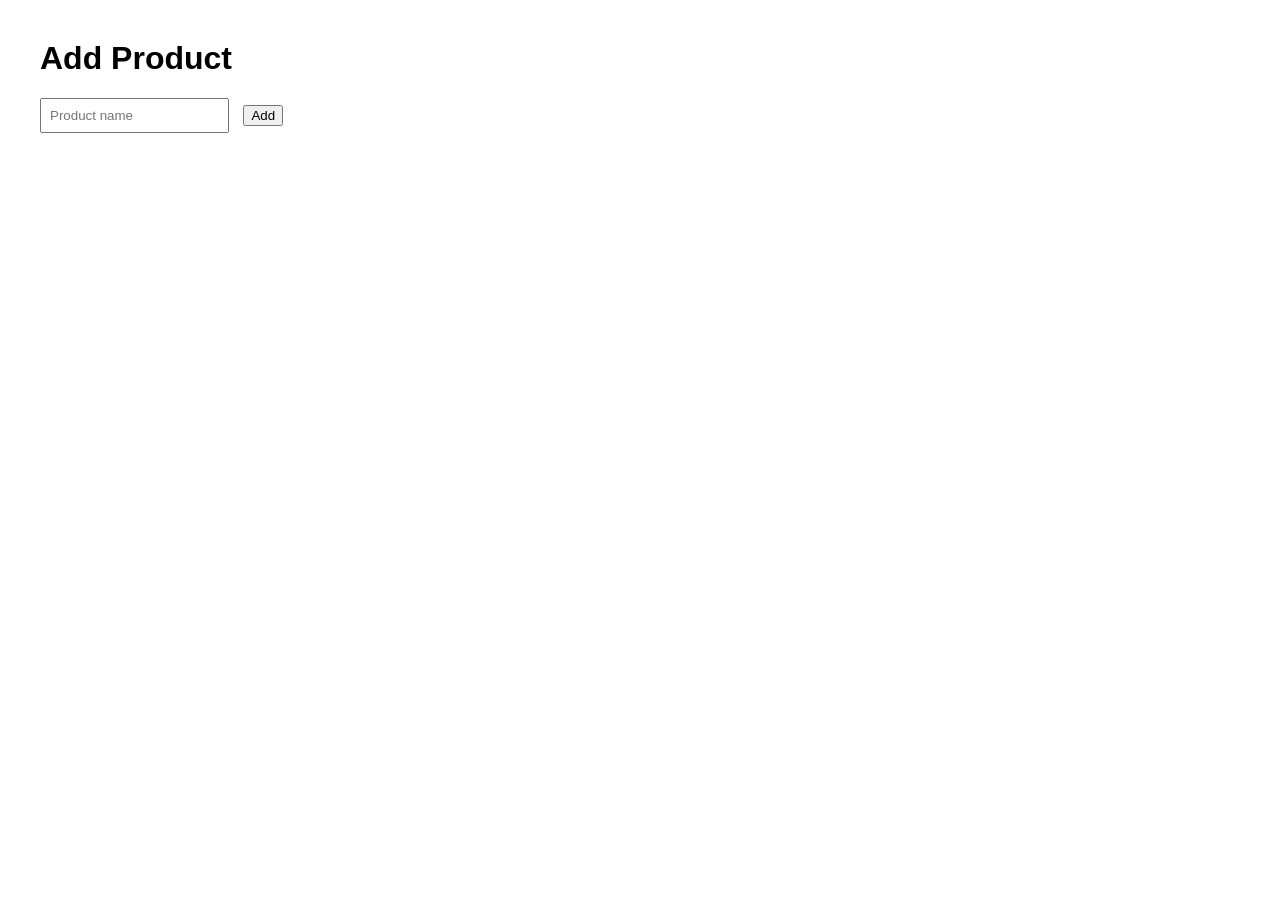
<file: spring2/spring.api/frontend/index.html>
<!DOCTYPE html>
<html>
<head>
    <title>Product App</title>
    <link rel="stylesheet" href="style.css">
</head>
<body>

<h1>Add Product</h1>

<input id="nameInput" type="text" placeholder="Product name">
<button onclick="addProduct()">Add</button>

<p id="result"></p>

<script src="script.js"></script>
</body>
</html>
</file>
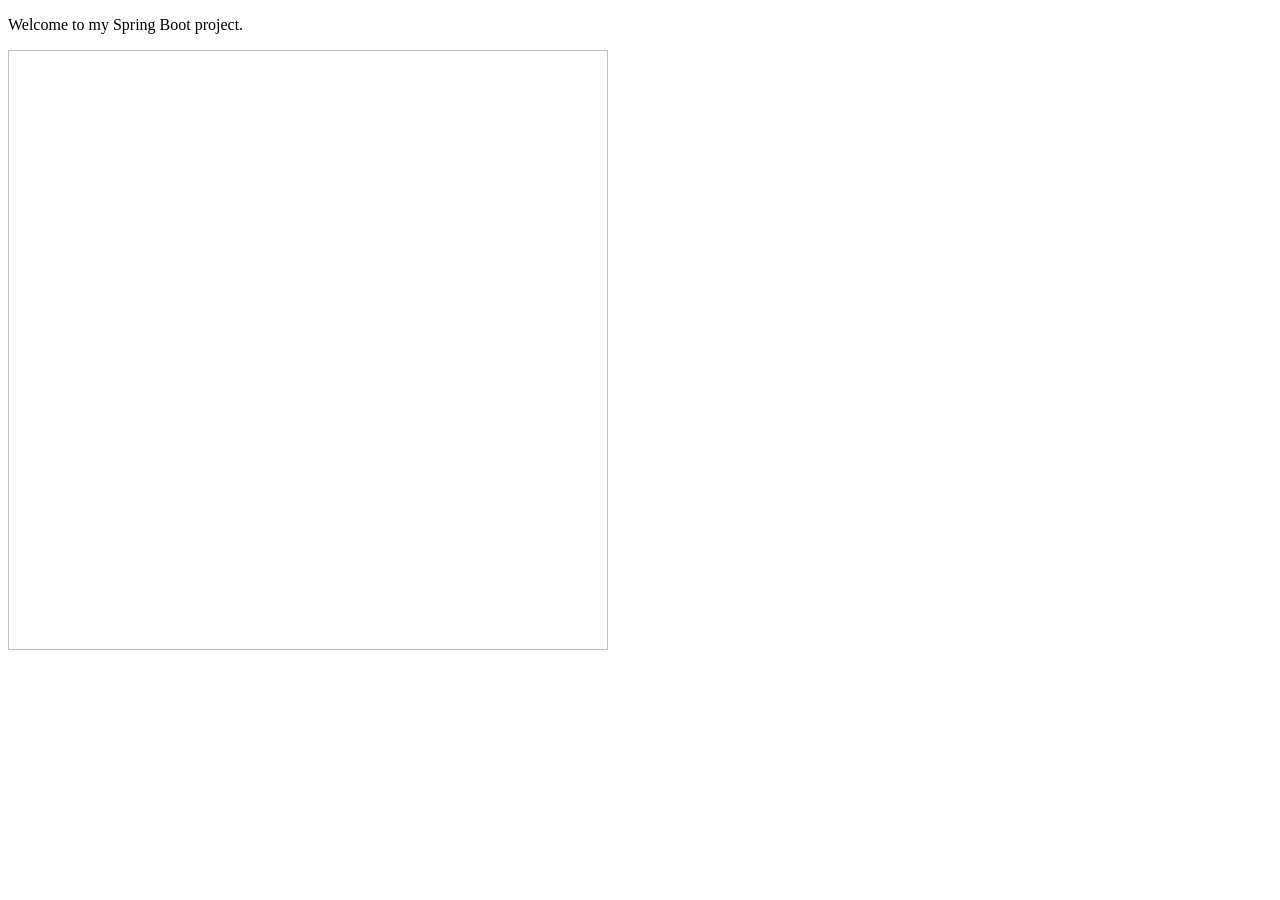
<file: spring 1/spring1/spring1/target/classes/templates/greeting.html>
<!DOCTYPE HTML>
<html xmlns:th="http://www.thymeleaf.org">
<head>
    <title>Greeting Page</title>
    <meta charset="UTF-8" />
</head>
<body>

<p th:text="'Hello, ' + ${name} + '!'"></p>

<p>
    Welcome to my Spring Boot project.
</p>

<img th:src="@{/images/vistula.jpg}" width="600" height="600"/>

</body>
</html>
</file>
<file: spring2/spring.api/frontend/style.css>
body {
    font-family: Arial;
    margin: 40px;
}

input {
    padding: 8px;
    margin-right: 10px;
}
</file>
